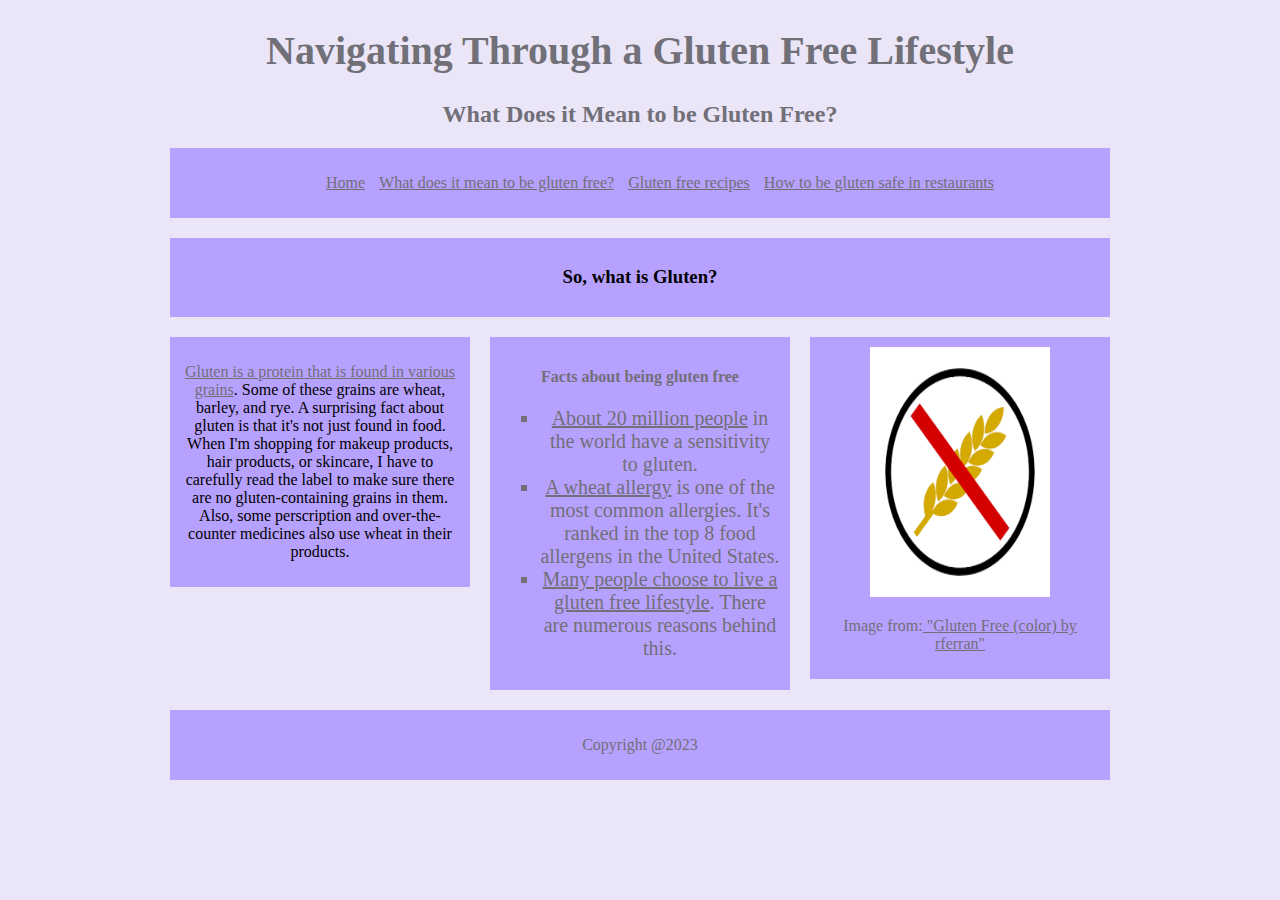
<file: gluten free.html>
<!DOCTYPE html>
<html>
    <head>
        <title>Navigating Through a Gluten Free Lifestyle</title>
        <link rel="stylesheet" href="stylesheet 2.css">
    </head>

    <body>
        <header>
           <h1>Navigating Through a Gluten Free Lifestyle</h1>
           <h2>What Does it Mean to be Gluten Free?</h2>
            <nav>
                <ul>
                <li><a href="index.html" >Home</a></li>
                <li><a href="gluten free.html" >What does it mean to be gluten free?</a></li>
                <li><a href="recipes.html" >Gluten free recipes</a></li>
                <li><a href="restaurants.html" >How to be gluten safe in restaurants</a></li>
                </ul>
            </nav>
        </header>
        <Section>
        
                <nav>
                    <h3 style="color:black;"> So, what is Gluten?</h3>
                </nav>

            <article>
                <p style="color:black;"> <a href="https://www.mayoclinichealthsystem.org/hometown-health/speaking-of-health/gluten-free-what-does-that-mean" >Gluten is a protein that is found in various grains</a>. Some of these grains are wheat, barley, and rye. A surprising fact about gluten is that it's not just found in food. When I'm shopping for makeup products, hair products, or skincare, I have to carefully read the label to make sure there are no gluten-containing grains in them. Also, some perscription and over-the-counter medicines also use wheat in their products. </p>
            </article>

            <article>
                <h4>Facts about being gluten free</h4>
                <dl style="font-size: 20px">
                    <dd><a href="https://litefulfoods.com/pages/gluten-free-facts" >About 20 million people</a></li> in the world have a sensitivity to gluten.</dd>
                    <dd><a href="https://litefulfoods.com/pages/gluten-free-facts"  >A wheat allergy</a></li> is one of the most common allergies. It's ranked in the top 8 food allergens in the United States.</dd>
                    <dd><a href="https://litefulfoods.com/pages/gluten-free-facts" >Many people choose to live a gluten free lifestyle</a></li>. There are numerous reasons behind this.</dd>
               
                </dl>
            </article>
            
            <article>
                <img src="no gluten.png" alt="A cartoon image of wheat with the no symbol arround it" width="180" height="250">
                <p>Image from:<a href=https://openclipart.org/detail/203480/gluten-free-color> "Gluten Free (color) by rferran"</a></p>
            </article>

        </Section>
        <footer>
        <p>Copyright @2023</p>
        </footer>
    </body>
 </html>
</file>
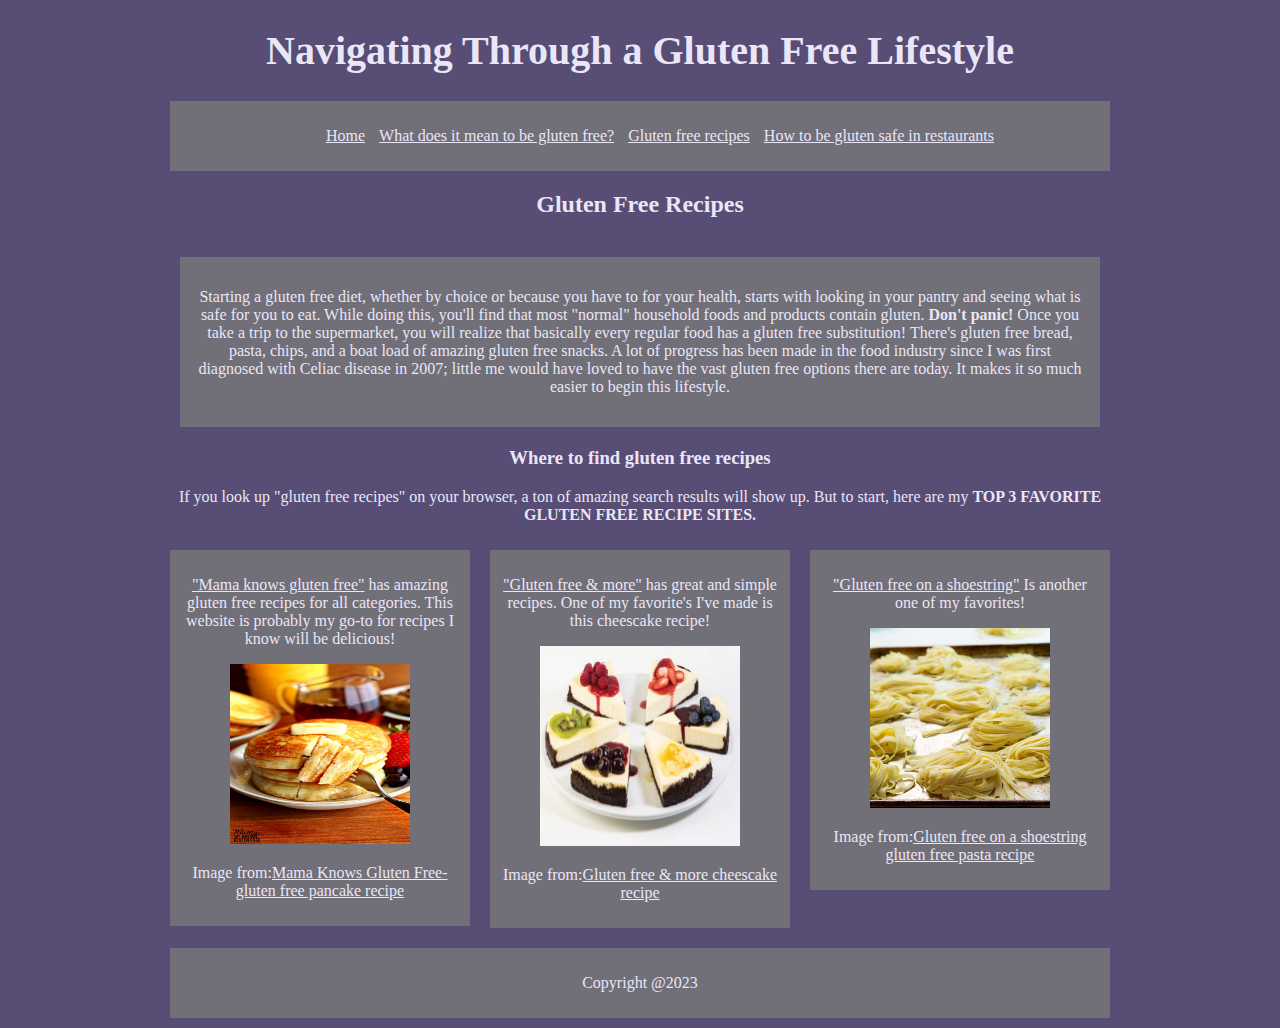
<file: recipes.html>
<!DOCTYPE html>
<html>
	<head>
		<title>Navigating Through a Gluten Free Lifestyle</title>
        <link rel="stylesheet" href="stylesheet 3.css"> 
    </head>
    <body>
		<header> 
			<h1>Navigating Through a Gluten Free Lifestyle</h1>
			<nav>
				<ul>
					<li><a href="index.html" >Home</a></li>
                    <li><a href="gluten free.html" >What does it mean to be gluten free?</a></li>
                    <li><a href="recipes.html" >Gluten free recipes</a></li>
                    <li><a href="restaurants.html" >How to be gluten safe in restaurants</a></li>
                </ul>
            </nav>
            
		</header>
            <h2>Gluten Free Recipes</h2>
        <section>
            <main> 
                <p>Starting a gluten free diet, whether by choice or because you have to for your health, starts with looking in your pantry and seeing what is safe for you to eat. While doing this, you'll find that most "normal" household foods and products contain gluten. <strong>Don't panic!</strong> Once you take a trip to the supermarket, you will realize that basically every regular food has a gluten free substitution! There's gluten free bread, pasta, chips, and a boat load of amazing gluten free snacks. A lot of progress has been made in the food industry since I was first diagnosed with Celiac disease in 2007; little me would have loved to have the vast gluten free options there are today. It makes it so much easier to begin this lifestyle.</p>
            </main>
            <h3> Where to find gluten free recipes</h3>
            <p>If you look up "gluten free recipes" on your browser, a ton of amazing search results will show up. But to start, here are my <STRONG>TOP 3 FAVORITE GLUTEN FREE RECIPE SITES.</STRONG></p>
           
            <article>
                <p><a href="https://www.mamaknowsglutenfree.com/easy-gluten-free-pancakes/" >"Mama knows gluten free"</a> has amazing gluten free recipes for all categories. This website is probably my go-to for recipes I know will be delicious!</p>
                <img src="gf pancakes.png" alt="Stack of gluten free pancakes with butter on top and fork holding up a bite of the food." width="180" height="180">
                <p>Image from:<a href="https://www.mamaknowsglutenfree.com/easy-gluten-free-pancakes/" >Mama Knows Gluten Free- gluten free pancake recipe</a></p>
            </article>

            </article>

            <article>
                <p><a href="https://glutenfreeandmore.com/blog/2016/02/gluten-free-new-york-style-cheesecake.html" >"Gluten free & more"</a> has great and simple recipes. One of my favorite's I've made is this cheescake recipe!</p>
                <img src="gf recipe cheescake.png" alt="6 slices of cheescake with different garnishes" width="200" height="200">
                <p>Image from:<a href="https://glutenfreeandmore.com/blog/2016/02/gluten-free-new-york-style-cheesecake.html" >Gluten free & more cheescake recipe</a></p>
            </article>

            <article>
                <p><a href="https://glutenfreeonashoestring.com/gluten-free-pasta-recipe/" >"Gluten free on a shoestring"</a> Is another one of my favorites!</p>
                <img src="gf pasta.png" alt="multiple piles of linguine on a tray" width="180" height="180">
                <p>Image from:<a href="https://glutenfreeonashoestring.com/gluten-free-pasta-recipe/" >Gluten free on a shoestring gluten free pasta recipe</a></p>
            </article>
            
        </section>
    </body>
        <footer>
            <p>Copyright @2023</p>
        </footer>

		

</html>
</file>
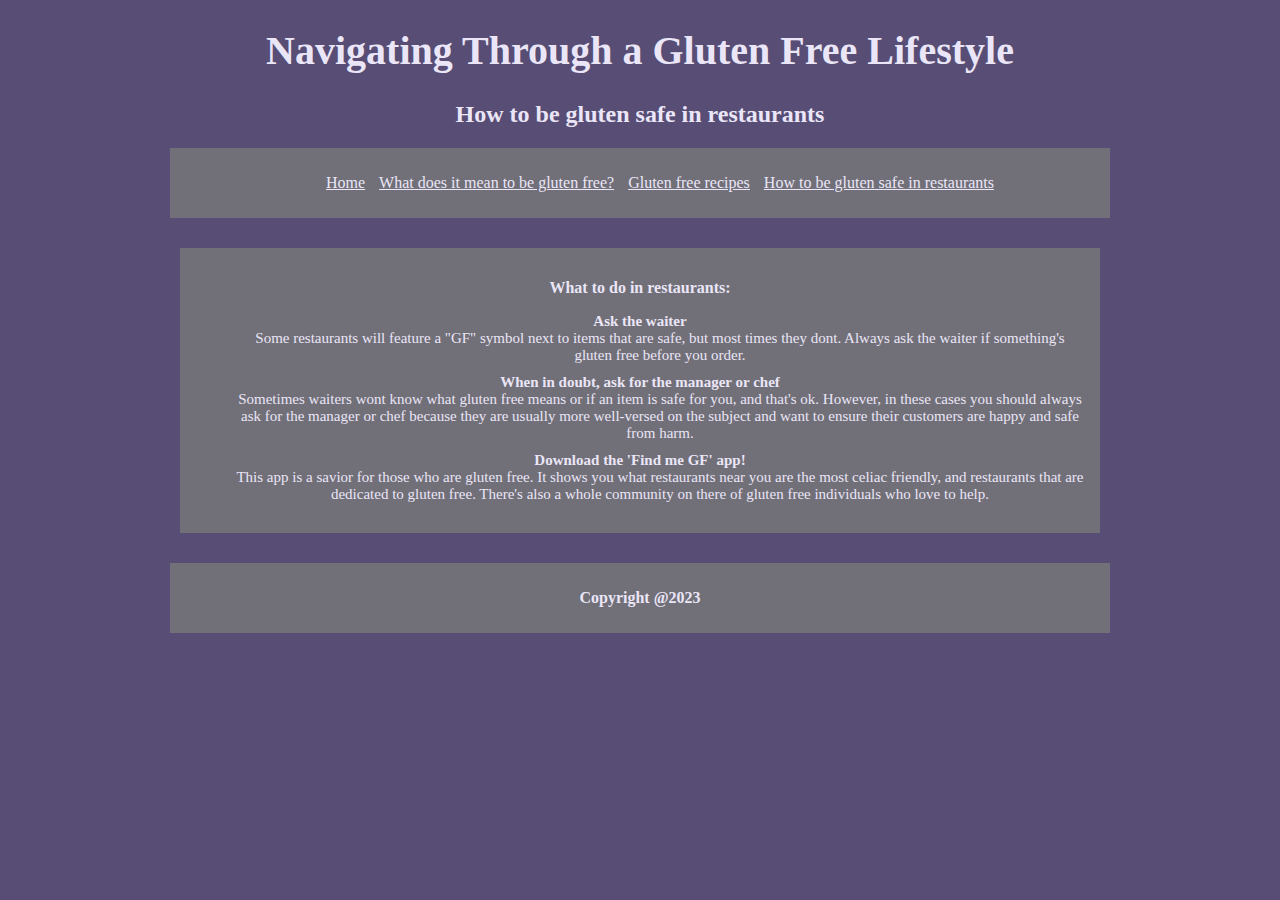
<file: restaurants.html>
<!DOCTYPE html>
<html>
    <head>
        <title>Navigating Through a Gluten Free Lifestyle</title>
        <link rel="stylesheet" href="stylesheet 4.css">
    </head>
    <body>
        <header>
            <h1>Navigating Through a Gluten Free Lifestyle</h1>
            <h2>How to be gluten safe in restaurants</h2>

            <nav>
                <ul>
                    <li><a href="index.html" >Home</a></li>
                    <li><a href="gluten free.html" >What does it mean to be gluten free?</a></li>
                    <li><a href="recipes.html" >Gluten free recipes</a></li>
                    <li><a href="restaurants.html" >How to be gluten safe in restaurants</a></li>
                </ul>
            </nav>
        </header>

        <section>
            <main>
                <p>What to do in restaurants:</p>
                <dl>
                    <dt>Ask the waiter</dt>
                    <dd>Some restaurants will feature a "GF" symbol next to items that are safe, but most times they dont. Always ask the waiter if something's gluten free before you order.</dd>

                    <dt>When in doubt, ask for the manager or chef</dt>
                    <dd>Sometimes waiters wont know what gluten free means or if an item is safe for you, and that's ok. However, in these cases you should always ask for the manager or chef because they are usually more well-versed on the subject and want to ensure their customers are happy and safe from harm.</dd>

                    <dt>Download the 'Find me GF' app!</dt>
                    <dd>This app is a savior for those who are gluten free. It shows you what restaurants near you are the most celiac friendly, and restaurants that are dedicated to gluten free. There's also a whole community on there of gluten free individuals who love to help.</dd>


                </dl>

            </main>



        </section>
    </body>
    <footer>
        <p>Copyright @2023</p>
    </footer>

</html>
</file>
<file: stylesheet 2.css>
*{
    font-family:Georgia, 'Times New Roman', Times, serif;
    color: #716f78;
    text-align: center;
}

body {
    width: 960px;
    margin: 0 auto;
    background-color:#eae6f7;
}

h1 {
    font-size: 40px;
}


nav {
    background-color: #b7a1ff;
    padding: 10px;
    margin: 10px;
}

li {
    display: inline;
    padding: 5px;
}

section {
    overflow: auto;
    height: 100%;
}

main {
    background-color: #b7a1ff;
    padding: 15px;
    margin: 20px;
}

article {
    background-color: #b7a1ff;
    padding: 10px;
    margin: 10px;
    width: 280px;
    float: left
}

dd {
    list-style-type: square;
    display:list-item;
}

footer {
    background-color: #b7a1ff;
    padding: 10px;
    margin: 10px;
}
</file>
<file: stylesheet 3.css>
*{
    font-family:Georgia, 'Times New Roman', Times, serif;
    color: #eae6f7;
    text-align: center;
}

body {
    width: 960px;
    margin: 0 auto;
    background-color:#574d75;
}

h1 {
    font-size: 40px;
}


nav {
    background-color: #716f78;
    padding: 10px;
    margin: 10px;
}

li {
    display: inline;
    padding: 5px;
}

section {
    overflow: auto;
    height: 100%;
}

main {
    background-color: #716f78;
    padding: 15px;
    margin: 20px;
}

article {
    background-color: #716f78;
    padding: 10px;
    margin: 10px;
    width: 280px;
    float: left
}

dd {
    list-style-type: square;
    display:list-item;
}

footer {
    background-color: #716f78;
    padding: 10px;
    margin: 10px;
}
</file>
<file: stylesheet 4.css>
*{
    font-family:Georgia, 'Times New Roman', Times, serif;
    color: #eae6f7;
    text-align: center;
}

body {
    width: 960px;
    margin: 0 auto;
    background-color:#574d75;
}

h1 {
    font-size: 40px;
}


nav {
    background-color: #716f78;
    padding: 10px;
    margin: 10px;
}

li {
    display: inline;
    padding: 5px;
}

section {
    overflow: auto;
    height: 100%;
}

main {
    background-color: #716f78;
    padding: 15px;
    margin: 20px;
}

p,
dt {
    font-weight: bold;
}

dl,
dd {
    font-size: 15px;
}

dd {
    margin-bottom: 10px;
   
}

footer {
    background-color: #716f78;
    padding: 10px;
    margin: 10px;
}
</file>
